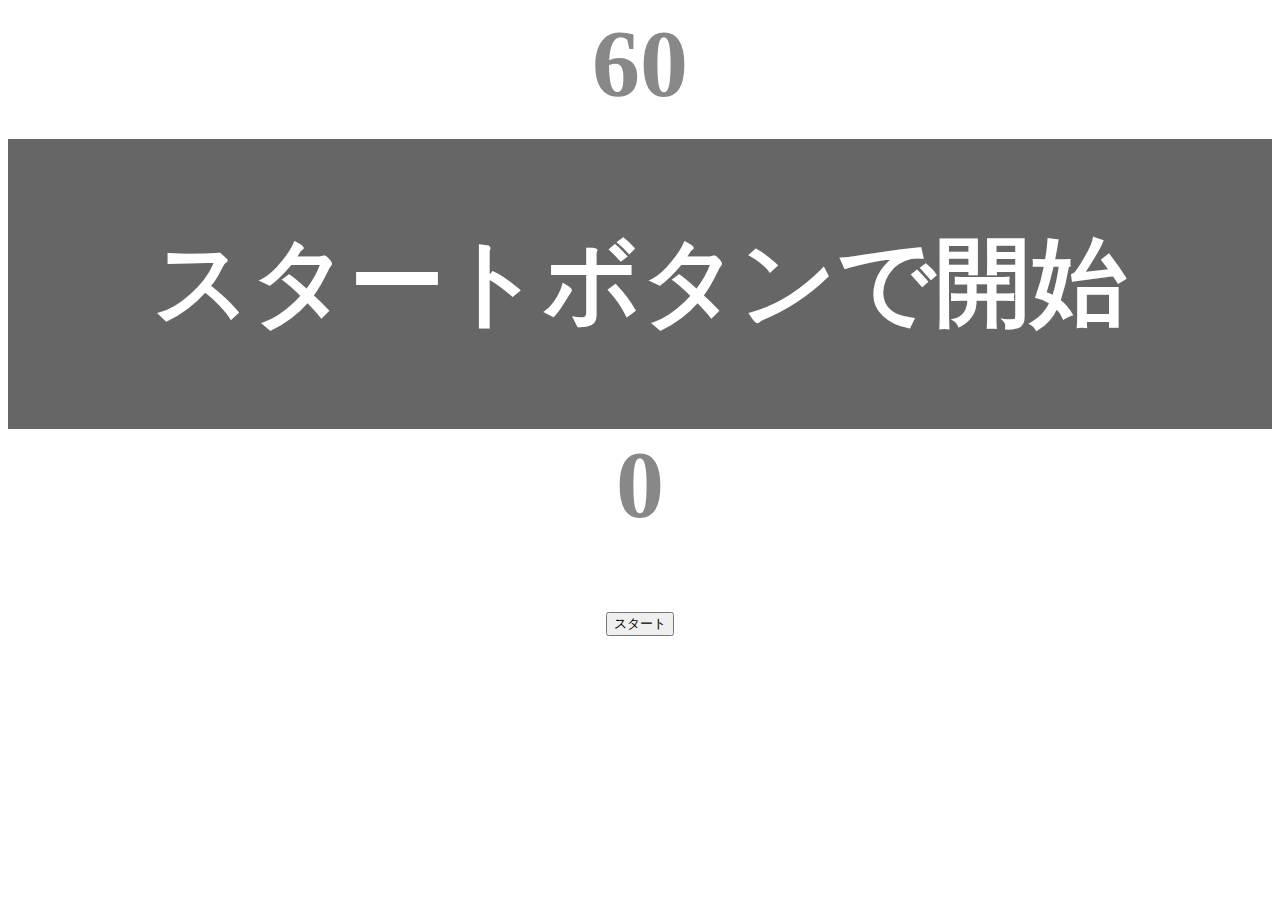
<file: kadai_001/index.html>
<!DOCTYPE html>
<html lang="ja">
<head>
  <meta charset="UTF-8">
  <meta name="description" content="【JavaScript応用編】簡易的なタイピングゲームです。">
  <meta name="viewport" content="width=device-width, initial-scale=1.0">
  <link rel="stylesheet" href="style.css">
  <title>タイピングゲーム</title>
</head>
<body>
  <p id="count" class="count">60</p>
  <div id="wrap" class="wrap">
    <span id="typed" class="typed"></span>
    <span id="untyped"></span>
  </div>

  <p id="typedCount" class="typedCount">0</p>

  <button id="start">スタート</button>
  
  <script type="text/javascript" src="main.js"></script>
</body>
</html>
</file>
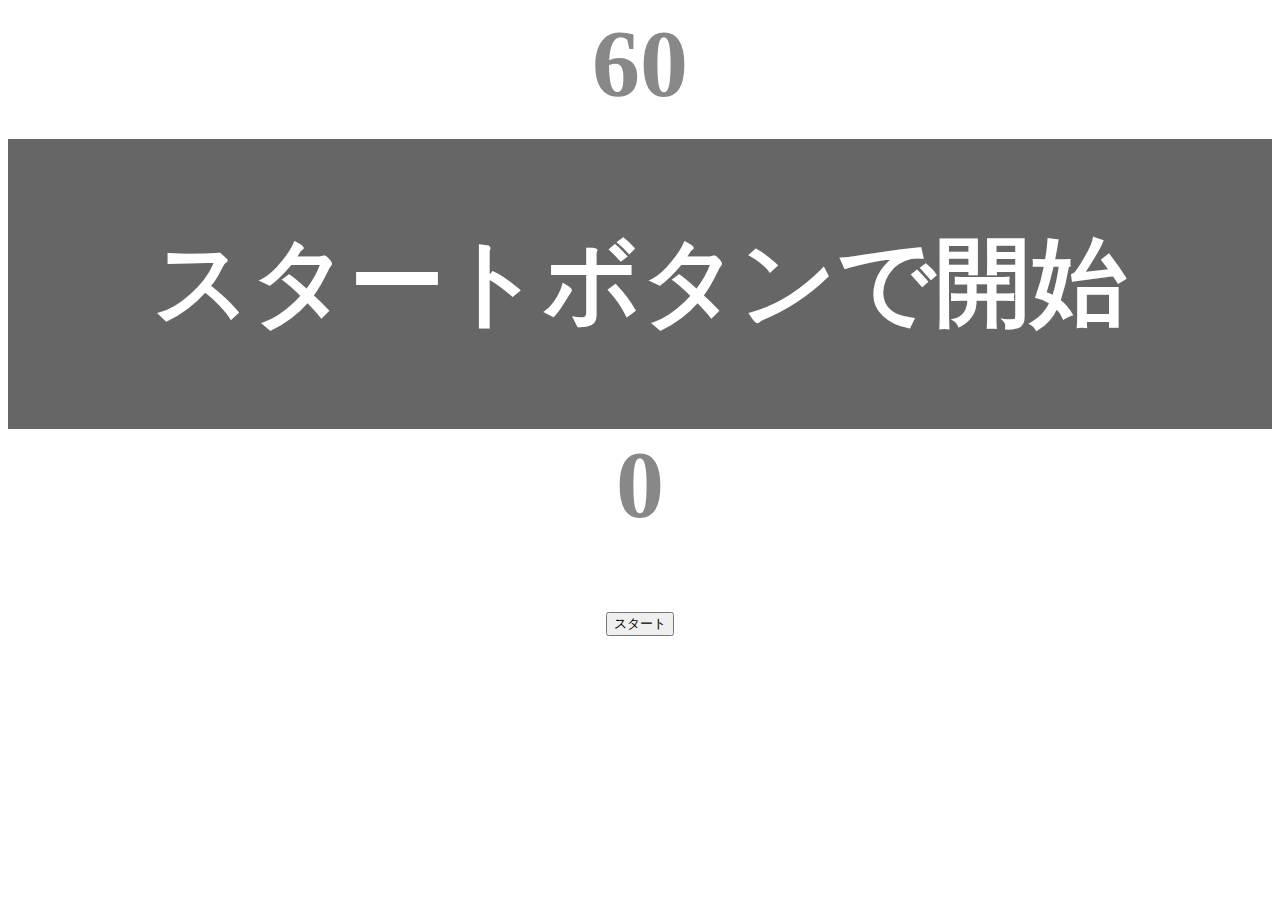
<file: kadai_002/index.html>
<!DOCTYPE html>
<html lang="ja">
<head>
  <meta charset="UTF-8">
  <meta name="description" content="【JavaScript応用編】簡易的なタイピングゲームです。">
  <meta name="viewport" content="width=device-width, initial-scale=1.0">
  <link rel="stylesheet" href="style.css">
  <title>タイピングゲーム</title>
</head>
<body>
  <p id="count" class="count">60</p>
  <div id="wrap" class="wrap">
    <span id="typed" class="typed"></span>
    <span id="untyped"></span>
  </div>

  <p id="typedCount" class="typedCount">0</p>

  <button id="start">スタート</button>

  <script type="text/javascript" src="main.js"></script>
</body>
</html>
</file>
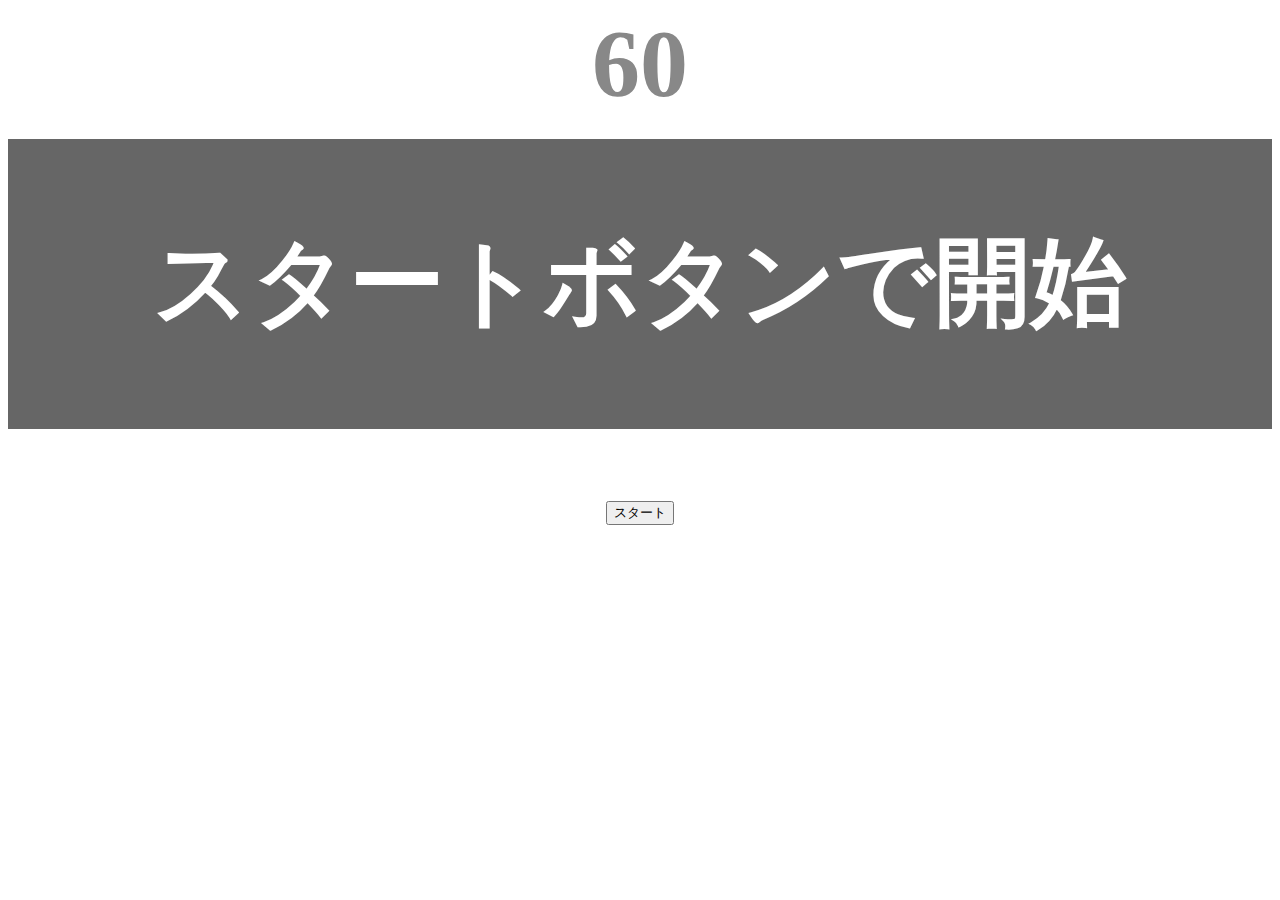
<file: kadai_tutorial_output/index.html>
<!DOCTYPE html>
<html lang="ja">
<head>
  <meta charset="UTF-8">
  <meta name="description" content="【JavaScript応用編】簡易的なタイピングゲームです。">
  <meta name="viewport" content="width=device-width, initial-scale=1.0">
  <link rel="stylesheet" href="style.css">
  <title>タイピングゲーム</title>
</head>
<body>
  <p id="count" class="count">60</p>
  <div id="wrap" class="wrap">
    <span id="typed" class="typed"></span>
    <span id="untyped"></span>
  </div>
  <button id="start">スタート</button>
  
  <script type="text/javascript" src="main.js"></script>
</body>
</html>
</file>
<file: kadai_001/style.css>
* {
  box-sizing: border-box;
}


/* 全体のスタイル */
body {
  font-size: 6em;
  text-align: center;
}

/* タイマー */
.count , .typedCount {
  margin: auto;
  font-weight: bold;
  color: #888;
}

/* テキストが表示されるところ */
.wrap {
  margin-top: 20px;
  padding: 80px 40px;
  background-color: #666;
  font-weight: bold;
  color: #fff;
}

/* 正しいタイプ */
.typed {
  color: lightgreen;
}
/* ミスタイプ */
.mistyped {
  background-color: #ff6961;
}
</file>
<file: kadai_002/style.css>
* {
  box-sizing: border-box;
}


/* 全体のスタイル */
body {
  font-size: 6em;
  text-align: center;
}

/* タイマー */
.count , .typedCount {
  margin: auto;
  font-weight: bold;
  color: #888;
}

/* テキストが表示されるところ */
.wrap {
  margin-top: 20px;
  padding: 80px 40px;
  background-color: #666;
  font-weight: bold;
  color: #fff;
}

/* 正しいタイプ */
.typed {
  color: lightgreen;
}
/* ミスタイプ */
.mistyped {
  background-color: #ff6961;
}
</file>
<file: kadai_tutorial_output/style.css>
* {
  box-sizing: border-box;
}


/* 全体のスタイル */
body {
  font-size: 6em;
  text-align: center;
}

/* タイマー */
.count {
  margin: auto;
  font-weight: bold;
  color: #888;
}

/* テキストが表示されるところ */
.wrap {
  margin-top: 20px;
  padding: 80px 40px;
  background-color: #666;
  font-weight: bold;
  color: #fff;
}

/* 正しいタイプ */
.typed {
  color: lightgreen;
}
/* ミスタイプ */
.mistyped {
  background-color: red;
}
</file>
